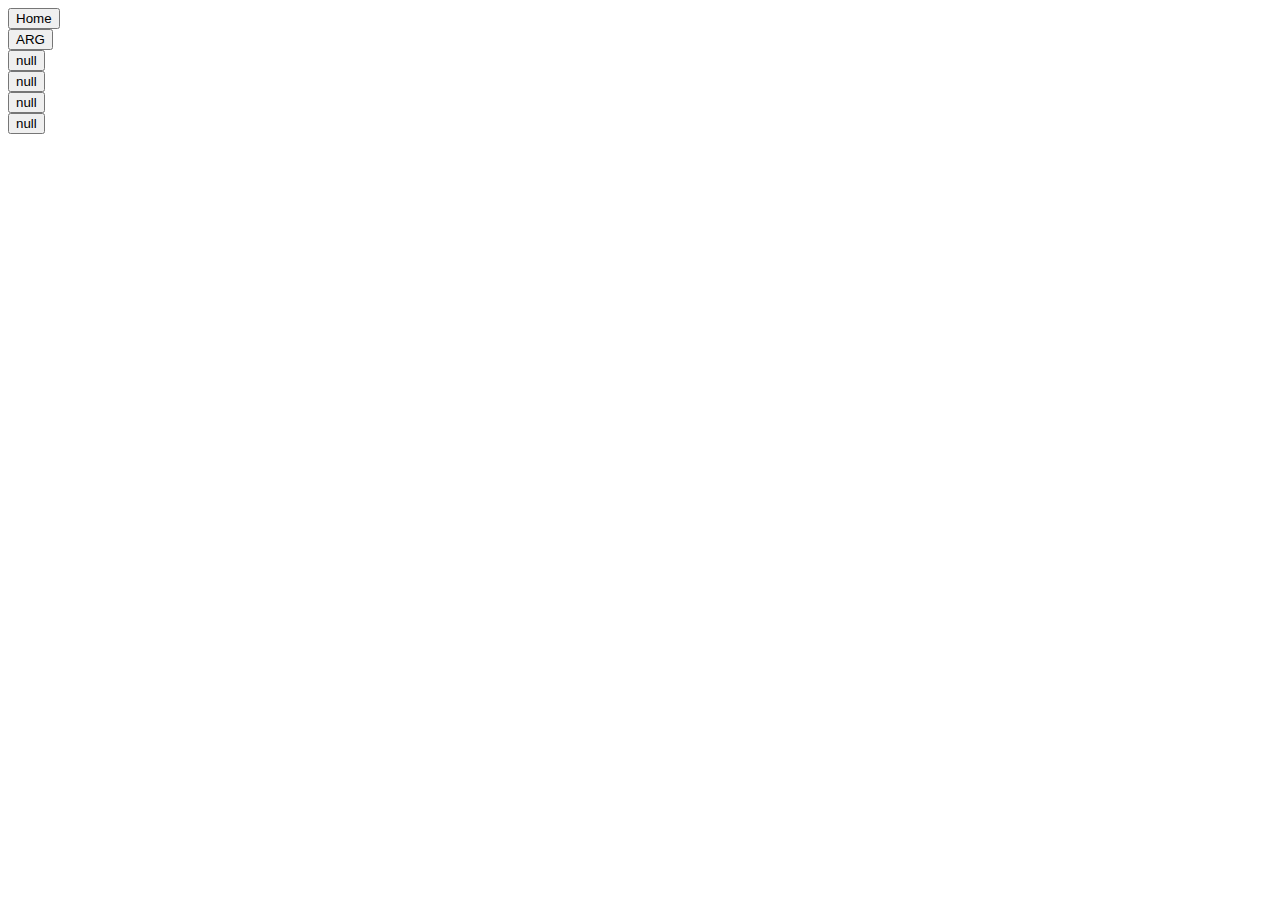
<file: infinite/index.html>
<html>
<head>
<title>Infinite wiki</title>
<link rel="stylesheet" type="text/css" href="resources/style.css"/>
<script src="stuff.js"></script>
</head>
<body>
<div id="sidebar">
<div class="sidebar"><button href="*" class="sidebar">Home</button></div>
<a href="environment.html"><div class="sidebar"><button href="arg.html" class="sidebar">ARG</button></div></a>
<div class="sidebar"><button href="*" class="sidebar">null</button></div>
<div class="sidebar"><button href="*" class="sidebar">null</button></div>
<div class="sidebar"><button href="*" class="sidebar">null</button></div>
<div class="sidebar"><button href="*" class="sidebar">null</button></div>
</div>

</body>
</file>
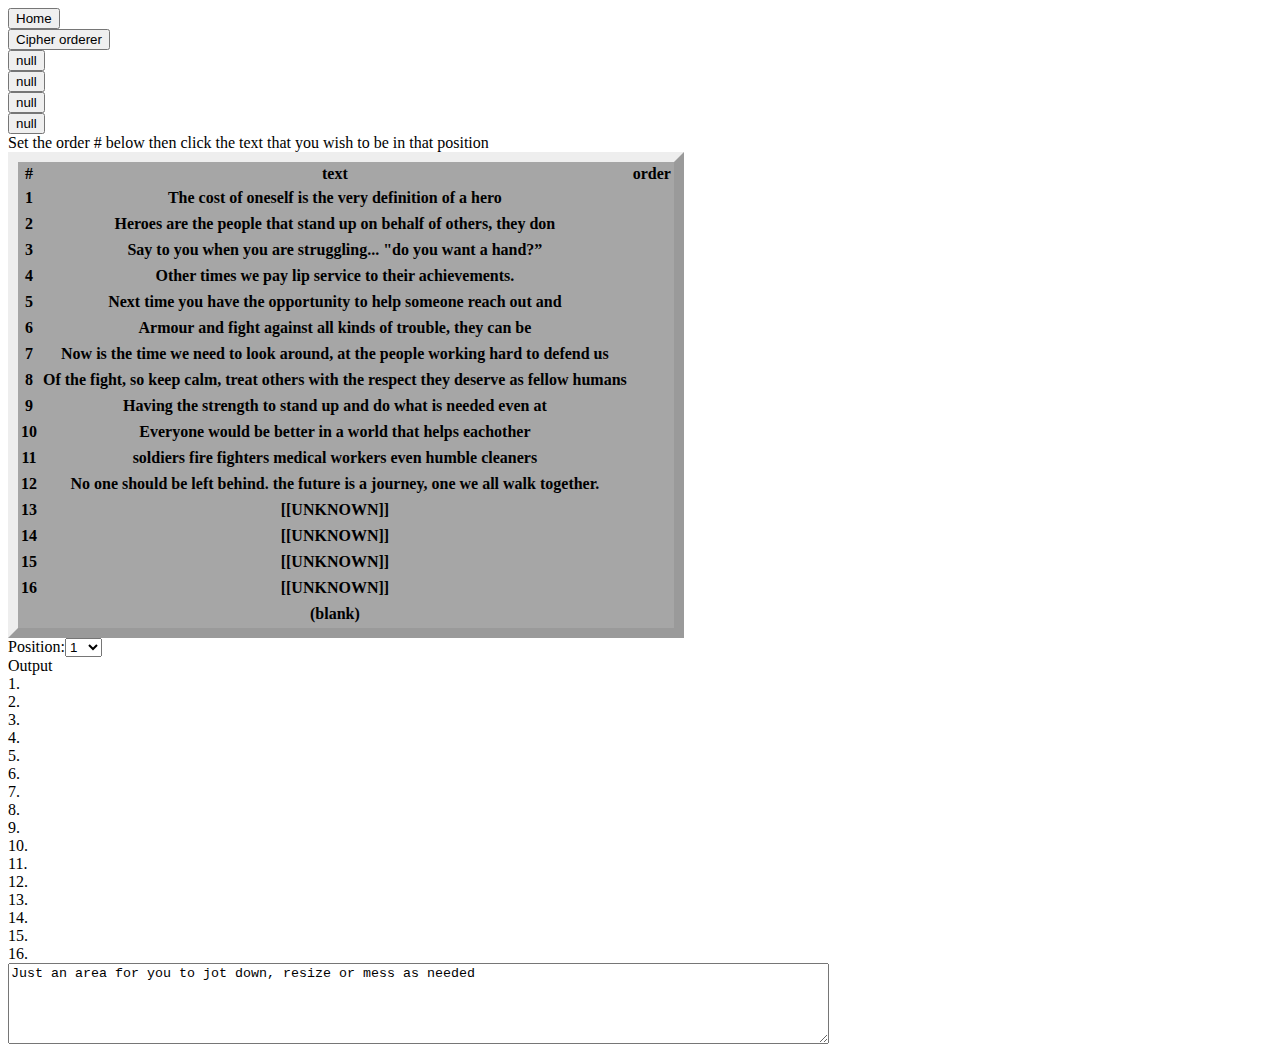
<file: infinite/ARG.html>
<html>
<head>
<title>Infinite-Environment</title>
<link rel="stylesheet" type="text/css" href="resources/style.css"/>
<script src="stuff.js"></script>
</head>
<body>
<div id="sidebar">
<a href="index.html"><div class="sidebar"><button type="button" href="index.html" class="sidebar">Home</button></div></a>
<div class="sidebar"><button href="*" class="sidebar">Cipher orderer</button></div>
<div class="sidebar"><button href="*" class="sidebar">null</button></div>
<div class="sidebar"><button href="*" class="sidebar">null</button></div>
<div class="sidebar"><button href="*" class="sidebar">null</button></div>
<div class="sidebar"><button href="*" class="sidebar">null</button></div>
</div>
<div id="mainstuff">
Set the order # below then click the text that you wish to be in that position
<table>
<tr><th>#</th><th>text</th><th>order</th></tr>
<tr><th>1</th><th id="text" onclick="shuffle(0)">The cost of oneself is the very definition of a hero</th><th id="neworder0"></th></tr>
<tr><th>2</th><th id="text" onclick="shuffle(1)">Heroes are the people that stand up on behalf of others, they don</th><th id="neworder1"></th></tr>
<tr><th>3</th><th id="text" onclick="shuffle(2)">Say to you when you are struggling... "do you want a hand?”</th><th id="neworder2"></th></tr>
<tr><th>4</th><th id="text" onclick="shuffle(3)">Other times we pay lip service to their achievements.</th><th id="neworder3"></th></tr>
<tr><th>5</th><th id="text" onclick="shuffle(4)">Next time you have the opportunity to help someone reach out and</th><th id="neworder4"></th></tr>
<tr><th>6</th><th id="text" onclick="shuffle(5)">Armour and fight against all kinds of trouble, they can be</th><th id="neworder5"></th></tr>
<tr><th>7</th><th id="text" onclick="shuffle(6)">Now is the time we need to look around, at the people working hard to defend us</th><th id="neworder6"></th></tr>
<tr><th>8</th><th id="text" onclick="shuffle(7)">Of the fight, so keep calm, treat others with the respect they deserve as fellow humans</th><th id="neworder7"></th></tr>
<tr><th>9</th><th id="text" onclick="shuffle(8)">Having the strength to stand up and do what is needed even at</th><th id="neworder8"></th></tr>
<tr><th>10</th><th id="text" onclick="shuffle(9)">Everyone would be better in a world that helps eachother</th><th id="neworder9"></th></tr>
<tr><th>11</th><th id="text" onclick="shuffle(10)">soldiers fire fighters medical workers even humble cleaners</th><th id="neworder10"></th></tr>
<tr><th>12</th><th id="text" onclick="shuffle(11)">No one should be left behind. the future is a journey, one we all walk together.</th><th id="neworder11"></th></tr>
<tr><th>13</th><th id="text" onclick="shuffle(12)">[[UNKNOWN]]</th><th id="neworder12"></th></tr>
<tr><th>14</th><th id="text" onclick="shuffle(13)">[[UNKNOWN]]</th><th id="neworder13"></th></tr>
<tr><th>15</th><th id="text" onclick="shuffle(14)">[[UNKNOWN]]</th><th id="neworder14"></th></tr>
<tr><th>16</th><th id="text" onclick="shuffle(15)">[[UNKNOWN]]</th><th id="neworder15"></th></tr>
<tr><th></th><th id="text" onclick="shuffle(16)">(blank)</th></tr>
</table>
Position:<select id="order"><option value="1">1</option><option value="2">2</option><option value="3">3</option><option value="4">4</option><option value="5">5</option><option value="6">6</option><option value="7">7</option><option value="8">8</option><option value="9">9</option><option value="10">10</option><option value="11">11</option><option value="12">12</option><option value="13">13</option><option value="14">14</option><option value="15">15</option><option value="16">16</option></select></th>
<div id="output">Output</div>
<a id="pos1">1. </a><br/>
<a id="pos2">2. </a><br/>
<a id="pos3">3. </a><br/>
<a id="pos4">4. </a><br/>
<a id="pos5">5. </a><br/>
<a id="pos6">6. </a><br/>
<a id="pos7">7. </a><br/>
<a id="pos8">8. </a><br/>
<a id="pos9">9. </a><br/>
<a id="pos10">10. </a><br/>
<a id="pos11">11. </a><br/>
<a id="pos12">12. </a><br/>
<a id="pos13">13. </a><br/>
<a id="pos14">14. </a><br/>
<a id="pos15">15. </a><br/>
<a id="pos16">16. </a><br/>

<textarea rows="5" cols="100";>Just an area for you to jot down, resize or mess as needed</textarea>
<script type="text/javascript" src="resources/ciphers.js"></script>
</div>
</body>
</file>
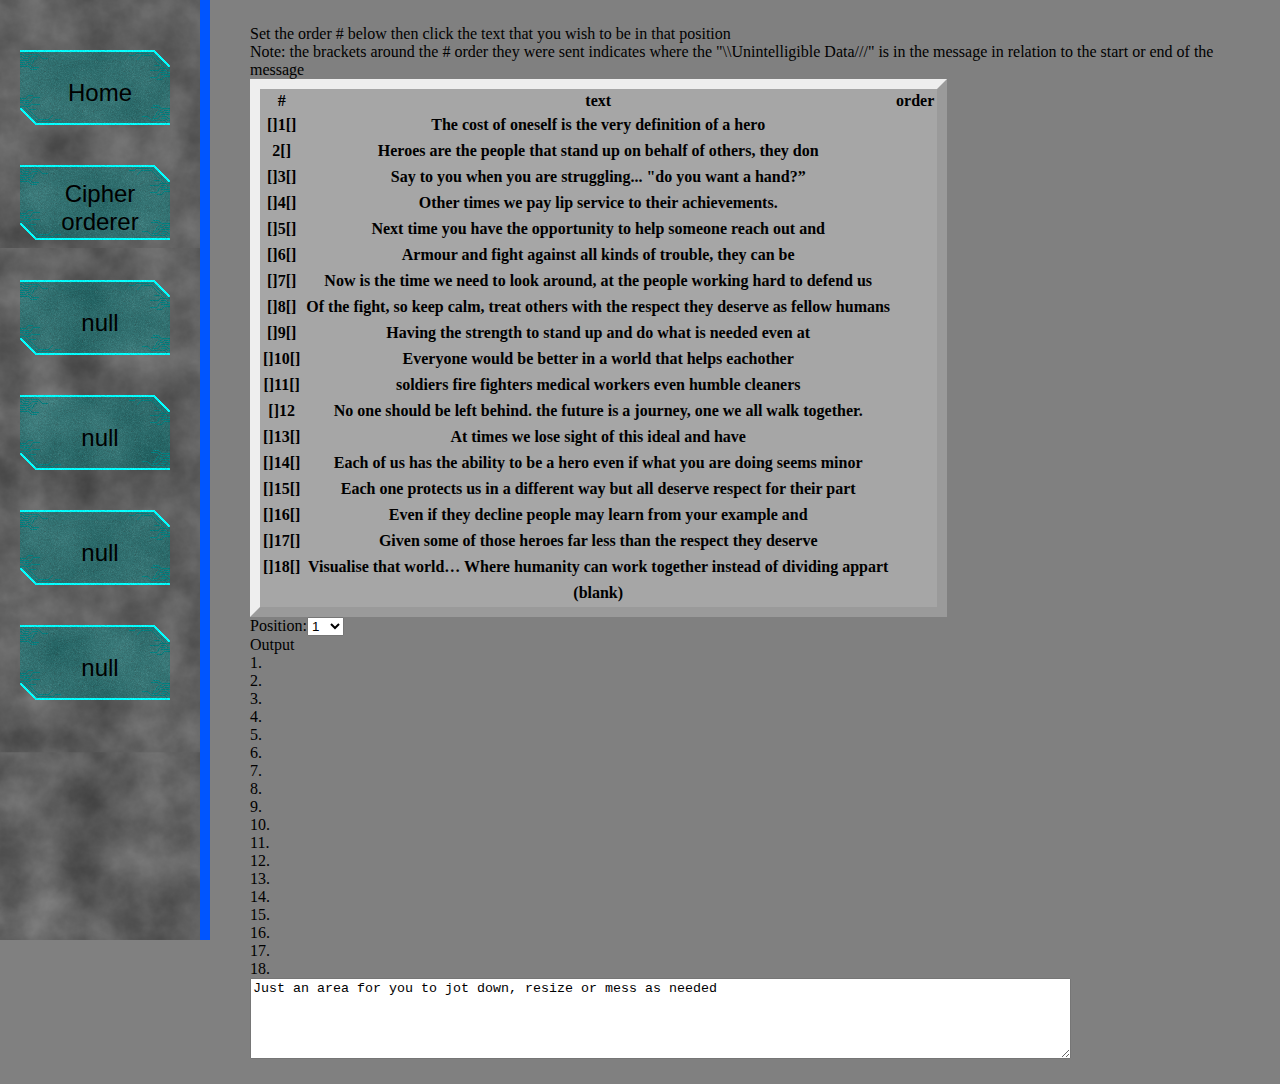
<file: infinite/arg.html>
<html>
<head>
<title>ARG - text sorter</title>
<link rel="stylesheet" type="text/css" href="resources/argstyle.css"/>
</head>
<body>
<div id="sidebar">
<a href="index.html"><div class="sidebar"><button type="button" href="index.html" class="sidebar">Home</button></div></a><br/>
<div class="sidebar"><button href="*" class="sidebar">Cipher orderer</button></div><br/>
<div class="sidebar"><button href="*" class="sidebar">null</button></div><br/>
<div class="sidebar"><button href="*" class="sidebar">null</button></div><br/>
<div class="sidebar"><button href="*" class="sidebar">null</button></div><br/>
<div class="sidebar"><button href="*" class="sidebar">null</button></div>
</div>
<div id="mainstuff">
Set the order # below then click the text that you wish to be in that position<br/>
Note: the brackets around the # order they were sent indicates where the "\\Unintelligible Data///" is in the message in relation to the start or end of the message
<table>
<tr><th>#</th><th>text</th><th>order</th></tr>
<tr><th>[]1[]</th><th id="text" onclick="shuffle(0)">The cost of oneself is the very definition of a hero</th><th id="neworder0"></th></tr>
<tr><th>2[]</th><th id="text" onclick="shuffle(1)">Heroes are the people that stand up on behalf of others, they don</th><th id="neworder1"></th></tr>
<tr><th>[]3[]</th><th id="text" onclick="shuffle(2)">Say to you when you are struggling... "do you want a hand?”</th><th id="neworder2"></th></tr>
<tr><th>[]4[]</th><th id="text" onclick="shuffle(3)">Other times we pay lip service to their achievements.</th><th id="neworder3"></th></tr>
<tr><th>[]5[]</th><th id="text" onclick="shuffle(4)">Next time you have the opportunity to help someone reach out and</th><th id="neworder4"></th></tr>
<tr><th>[]6[]</th><th id="text" onclick="shuffle(5)">Armour and fight against all kinds of trouble, they can be</th><th id="neworder5"></th></tr>
<tr><th>[]7[]</th><th id="text" onclick="shuffle(6)">Now is the time we need to look around, at the people working hard to defend us</th><th id="neworder6"></th></tr>
<tr><th>[]8[]</th><th id="text" onclick="shuffle(7)">Of the fight, so keep calm, treat others with the respect they deserve as fellow humans</th><th id="neworder7"></th></tr>
<tr><th>[]9[]</th><th id="text" onclick="shuffle(8)">Having the strength to stand up and do what is needed even at</th><th id="neworder8"></th></tr>
<tr><th>[]10[]</th><th id="text" onclick="shuffle(9)">Everyone would be better in a world that helps eachother</th><th id="neworder9"></th></tr>
<tr><th>[]11[]</th><th id="text" onclick="shuffle(10)">soldiers fire fighters medical workers even humble cleaners</th><th id="neworder10"></th></tr>
<tr><th>[]12</th><th id="text" onclick="shuffle(11)">No one should be left behind. the future is a journey, one we all walk together.</th><th id="neworder11"></th></tr>
<tr><th>[]13[]</th><th id="text" onclick="shuffle(12)">At times we lose sight of this ideal and have</th><th id="neworder12"></th></tr>
<tr><th>[]14[]</th><th id="text" onclick="shuffle(13)">Each of us has the ability to be a hero even if what you are doing seems minor</th><th id="neworder13"></th></tr>
<tr><th>[]15[]</th><th id="text" onclick="shuffle(14)">Each one protects us in a different way but all deserve respect for their part </th><th id="neworder14"></th></tr>
<tr><th>[]16[]</th><th id="text" onclick="shuffle(15)">Even if they decline people may learn from your example and</th><th id="neworder15"></th></tr>
  <tr><th>[]17[]</th><th id="text" onclick="shuffle(16)">Given some of those heroes far less than the respect they deserve</th><th id="neworder15"></th></tr>
  <tr><th>[]18[]</th><th id="text" onclick="shuffle(17)">Visualise that world… Where humanity can work together instead of dividing appart</th><th id="neworder15"></th></tr>
<tr><th></th><th id="text" onclick="shuffle(18)">(blank)</th></tr>
</table>
Position:<select id="order"><option value="1">1</option><option value="2">2</option><option value="3">3</option><option value="4">4</option><option value="5">5</option><option value="6">6</option><option value="7">7</option><option value="8">8</option><option value="9">9</option><option value="10">10</option><option value="11">11</option><option value="12">12</option><option value="13">13</option><option value="14">14</option><option value="15">15</option><option value="16">16</option><option value="17">17</option><option value="18">18</option></select></th>
<div id="output">Output</div>
<a id="pos1">1. </a><br/>
<a id="pos2">2. </a><br/>
<a id="pos3">3. </a><br/>
<a id="pos4">4. </a><br/>
<a id="pos5">5. </a><br/>
<a id="pos6">6. </a><br/>
<a id="pos7">7. </a><br/>
<a id="pos8">8. </a><br/>
<a id="pos9">9. </a><br/>
<a id="pos10">10. </a><br/>
<a id="pos11">11. </a><br/>
<a id="pos12">12. </a><br/>
<a id="pos13">13. </a><br/>
<a id="pos14">14. </a><br/>
<a id="pos15">15. </a><br/>
<a id="pos16">16. </a><br/>
  <a id="pos17">17. </a><br/>
  <a id="pos18">18. </a><br/>

<textarea rows="5" cols="100";>Just an area for you to jot down, resize or mess as needed</textarea>
<script type="text/javascript" src="resources/ciphers.js"></script>
</div>
</body>
</file>
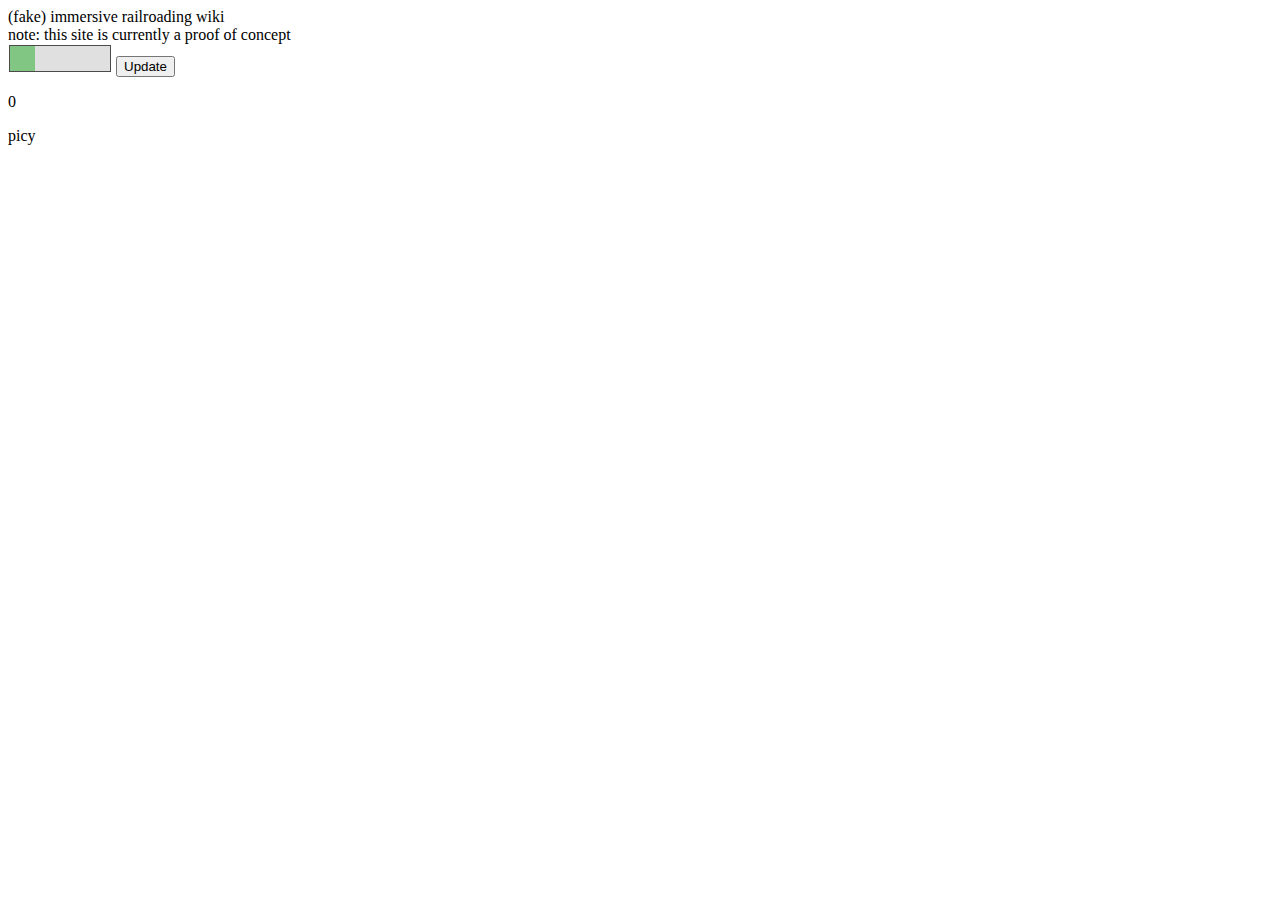
<file: IR/IRI.html>
<html>
	<head>
		<title>Immersive Railroading Wiki</title>
	</head>
	<body>
		<link rel="stylesheet" type="text/css" href="IRSS.css"/>
		<link type="text/javascript" href="IRJS.js"/>
		(fake) immersive railroading wiki 
		<br>
		note: this site is currently a proof of concept<br/>
			<input type="range" min="1" max="4" value="1" class="slider" id="SliderS" onclick="Update()">
		<button type="button" onclick="Update()">Update</button>
		<p id="Output">0</p>
		<p id="pic">picy</p>
		<script>
		function Update() {
    var x = document.getElementById("SliderS");
	var Y = document.createElement("IMG");
	var z = 0;
		document.getElementById("Output").innerHTML ="Layer: " + x.value;
		//document.getElementById("pic").innerHTML = setAttribute("src", "LEB.png");
		Y.setAttribute("alt", "'LEB'not found");
		Y.setAttribute("src", "LEB.png");
		document.body.appendChild(Y);
		
}
</script>
		
	</body>
</html>
</file>
<file: infinite/resources/style.css>
table{
	background-color:#a6a6a6;
	border: 10px outset;
}
#text{
	border: 2px solid transparent;
}
#text:hover{
	border: 2px solid blue;
	background-color:#99ccff;
}
</file>
<file: infinite/resources/argstyle.css>
table{
	background-color:#a6a6a6;
	border: 10px outset;
}
#text{
	border: 2px solid transparent;
}
#text:hover{
	border: 2px solid blue;
	background-color:#99ccff;
}

body{
background-color:#001133;
margin:0px;
}
#mainstuff{
	padding:25px;
	padding-left:250px;
	background:gray;}
#sidebar{
	padding:20px;
	height:100%;
	float:left;
	background: url("sidebar.png");
	border-right:10px solid #0055ff;
}
button:focus{
outline:0;}
button.sidebar{
	width:150px;
	height:75px;
	background:none;
	border:none;
	font-size:24px;
}
div.sidebar{
	margin-top:30px;
	background: url("icon2.png");
	background-repeat:no-repeat;
	width:150px;
	height:75px;
}
button.sidebar:hover{
background: url("icon.png");}
button.sidebar:active{
background: url("icon3.png");
border:none;}
.wrapper{
  background-color:#3399ff;
  border:1px solid #737373;
  margin:50px;
  height:1000px; /*just to get the size right*/
}
.headder{
  background-color:#0073e6;
  border:1px solid #737373;
  height:60px;
}
#GSR{
  width:750px;
  height:1000px;
}
#search{
  float:right;
  width:750px;
}
.sidebar{
  float:left;
  padding: 5px;
  background-image: url("icon.ong");
}
.icon-menu{
  height:60px;
  width:120px;
  cursor: pointer;
  font-size: 2.5vw;
}
.menu {
  background: #bfbfbf;
  left: -208px;  /* start off behind the scenes , accounting for border and width*/
  position: fixed;/*allows it to be hidden*/
  width: 206px;
  border:1px solid black;
}
.icon-close{
  cursor: pointer;
  font-size:32px;
}
img{
  height:64px;
  width:64px;
}
.content{
 float:right;
 background:#0080ff;
 border:1px solid #737373;
 width:750px;
}


.container {
  position: relative;
  width: 50%;
}

.image {
  display: block;
  width: 100%;
  height: auto;
}

.overlay {
  position: absolute;
  top: 0;
  bottom: 0;
  left: 0;
  right: 0;
  height: 100%;
  width: 100%;
  opacity: 0;
  transition: .1s ease;
  background-color: #008CBA;
}

.container:hover .overlay {
  opacity: 1;
}
</file>
<file: IR/IRSS.css>
.slidecontainer {
    width: 100%; /* Width of the outside container */
}

/* The slider itself */
.slider {
    
	-webkit-appearance: none;
    width: 100px;
    height: 25px;
    background: #d3d3d3;
    outline: 1px solid black;
    opacity: 0.7;
    -webkit-transition: .2s;
    transition: opacity .2s;
}

.slider:hover {
    opacity: 1;
}


.slider::-webkit-slider-thumb {
    -webkit-appearance: none;
    appearance: none;
    width: 25px;
    height: 25px;
    background: #4CAF50;
    cursor: pointer;
}

.slider::-moz-range-thumb {
    width: 25px; /* Set a specific slider handle width */
    height: 25px; /* Slider handle height */
    background: #4CAF50; /* Green background */
    cursor: pointer; /* Cursor on hover */
}
</file>
